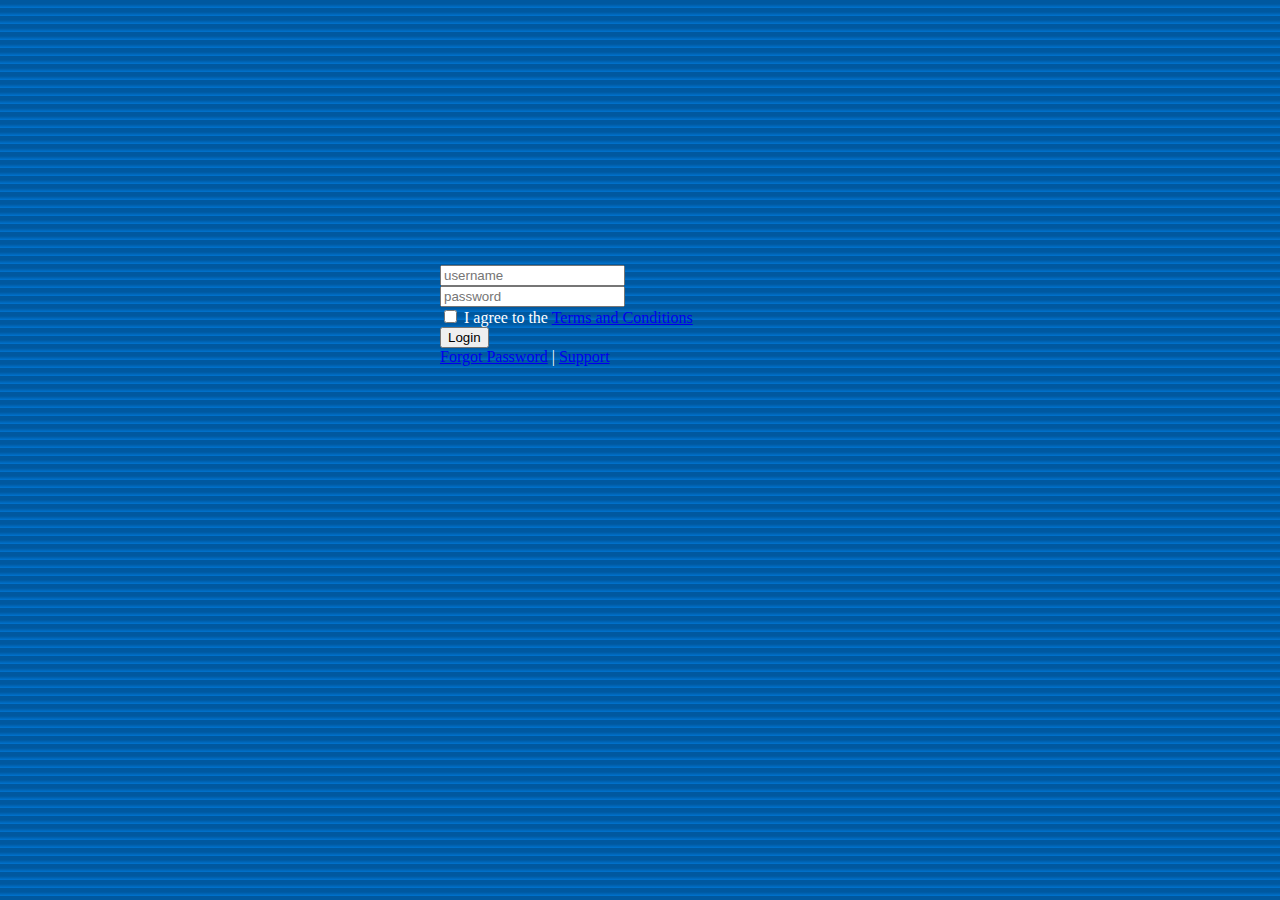
<file: New folder/login.html>
<!DOCTYPE html>

<html lang="en">

<head>

    <meta charset="utf-8">
    <meta http-equiv="X-UA-Compatible" content="IE=edge">
    <meta name="viewport" content="width=device-width, initial-scale=1">
    <link rel="stylesheet" href="login.css">

    </head>

    <title>Debate</title>
    
    <div class="container">
  <div class="row">
    <div class="Absolute-Center is-Responsive">
      <div id="logo-container"></div>
      <div class="col-sm-12 col-md-10 col-md-offset-1">
        <form action="" id="loginForm">
          <div class="form-group input-group">
            <span class="input-group-addon"><i class="glyphicon glyphicon-user"></i></span>
            <input class="form-control" type="text" name='username' placeholder="username"/>          
          </div>
          <div class="form-group input-group">
            <span class="input-group-addon"><i class="glyphicon glyphicon-lock"></i></span>
            <input class="form-control" type="password" name='password' placeholder="password"/>     
          </div>
          <div class="checkbox">
            <label>
              <input type="checkbox"> I agree to the <a href="#">Terms and Conditions</a>
            </label>
          </div>
          <div class="form-group">
            <button type="button" class="btn btn-def btn-block">Login</button>
          </div>
          <div class="form-group text-center">
            <a href="#">Forgot Password</a>&nbsp;|&nbsp;<a href="#">Support</a>
          </div>
        </form>        
      </div>  
    </div>    
  </div>
</div>
    
</body>

</html>
</file>
<file: New folder/login.css>
body{
  background: #00589F;
  filter: progid:DXImageTransform.Microsoft.gradient(startColorstr='#00589F', endColorstr='#0073CF', GradientType=0);
  background: -webkit-linear-gradient(to bottom, #00589F 50%, #0073CF) !important;
  background: -moz-linear-gradient(to bottom, #00589F 50%, #0073CF) !important;
  background: -ms-linear-gradient(to bottom, #00589F 50%, #0073CF) !important;
  background: -o-linear-gradient(to bottom, #00589F 50%, #0073CF) !important;
  background: linear-gradient(to bottom, #00589F 50%, #0073CF) !important;
  color: white;
}

div.well{
  height: 250px;
} 

.Absolute-Center {
  margin: auto;
  position: absolute;
  top: 0; left: 0; bottom: 0; right: 0;
}

.Absolute-Center.is-Responsive {
  width: 50%; 
  height: 50%;
  min-width: 200px;
  max-width: 400px;
  padding: 40px;
}

#logo-container{
  margin: auto;
  margin-bottom: 10px;
  width:200px;
  height:30px;
  background-image:url('http://placehold.it/200x30/000000/ffffff/&text=BRAND+LOGO');
}
</file>
